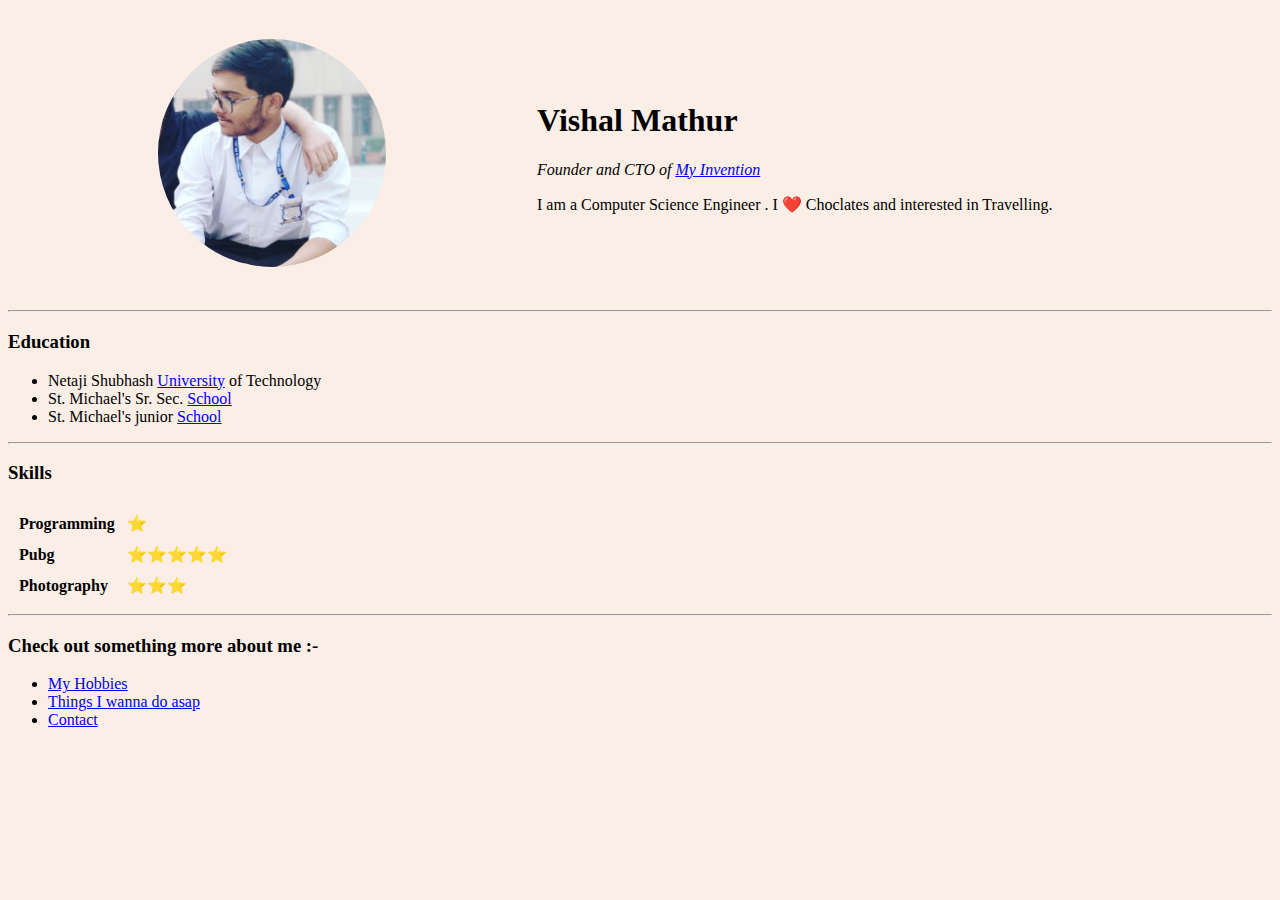
<file: index.html>
<!DOCTYPE html>
<html lang="en">
<head>
    <meta charset="UTF-8">
    <meta name="viewport" content="width=device-width, initial-scale=1.0">
    <title>Vishal Mathur</title>

    <link rel="stylesheet" href="mySiteStyles.css">
</head>
<body>
    <table class="intro-pic" cellspacing="10" >
        <tr>
            <td>
                <img class="profile-image" src="pic11.jpeg" alt="Profile pic">
            </td>
            <td class = "intro-to-me" >
                <h1><strong>Vishal Mathur</strong></h1>
                <p><em>Founder and CTO of <a href="https://www.instagram.com/" target="_blank">My Invention</a></em></p>
                <p>I am a Computer Science Engineer . I ❤️ Choclates and interested in Travelling. </p>
            </td>
        </tr>
    </table>
    <hr>
    <h3><strong>Education</strong></h3>
    <ul>
        <li>Netaji Shubhash <a href="http://www.nsit.ac.in/" >University</a> of Technology</li>
        <li>St. Michael's Sr. Sec. <a href="http://www.stmichaelprd.in/" >School</a></li>
        <li>St. Michael's junior <a href="http://stmichaelsjrschool.in/" >School</a></li>
    </ul>
    <hr>
    <h3><strong>Skills</strong></h3>
    <table cellspacing = "10">
        <tr>
            <td><strong>Programming</strong></td>
            <td>⭐️</td>
        </tr>
        <tr>
            <td><strong>Pubg</strong></td>
            <td>⭐️⭐️⭐️⭐️⭐️</td>
        </tr>
        <tr>
            <td><strong>Photography</strong></td>
            <td>⭐️⭐️⭐️</td>
        </tr>
    </table>
    <hr>
    <h3>Check out something more about me :-</h3>
    <ul>
        <li><a href="myHobbies.html" >My Hobbies</a></li>
        <li><a href="thingsWannaDo.html" >Things I wanna do asap</a></li>
        <li><a href="contactMePage.html"> Contact </a></li>
    </ul>
    
</body>
</html>
</file>
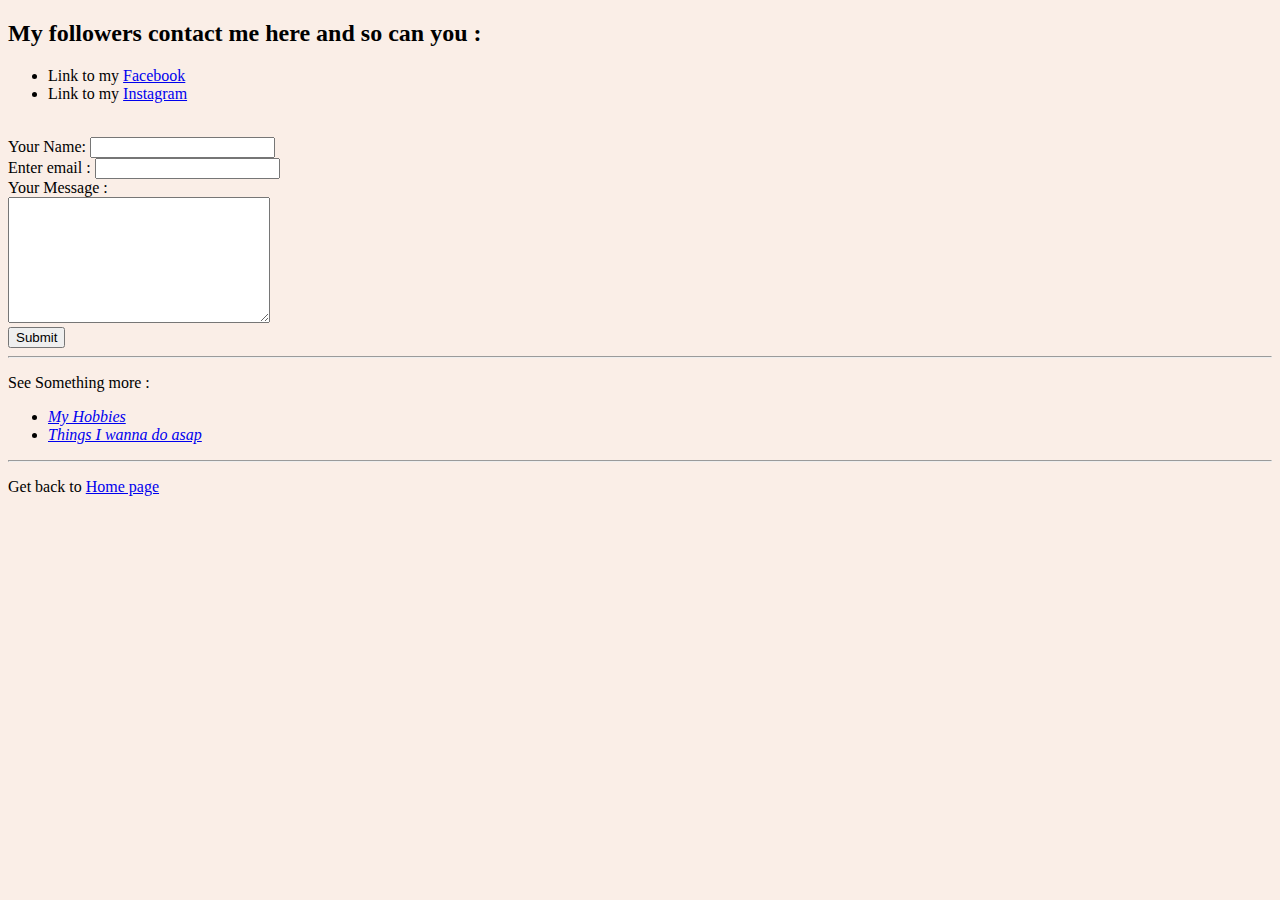
<file: contactMePage.html>
<!DOCTYPE html>
<html lang="en">
<head>
    <meta charset="UTF-8">
    <meta name="viewport" content="width=device-width, initial-scale=1.0">
    <title>Document</title>
</head>
<body style = "background-color :#faeee7" >
    
    <h2>My followers contact me here and so can you : </h2>
    <ul>
        <li>Link to my <a href="https://www.facebook.com/vishal.mathur.16718" target="_blank">Facebook</a></li>
        <li>Link to my <a href="https://www.instagram.com/_vishal_mathur/" target="_blank">Instagram</a></li>
        <!-- <li>My mail I'd mathurvishal288@gmail.com</li> -->
    </ul>
    <br>
    <form action="mailto:vishalbusiness52@gmail.com" method="post" enctype="text/plain">
        <label>Your Name: </label>
        <input type="text" name="Your Name " value="">
        <br>
        <label>Enter email : </label>
        <input type="email" name="Your email " >
        <br>
        <label>Your Message : </label><br>
        <textarea name="Your Meassage " rows="8" cols="30"></textarea>
        <br>
        <input type="submit">

    </form>
    <hr>
    <p>See Something more : </p>
    <ul>
        <li><a href="myHobbies.html" ><em>My Hobbies</em></a></li>
        <li><a href="thingsWannaDo.html" ><em>Things I wanna do asap</em></a></li>
    </ul>
    <hr>
    <p>Get back to <a href="index.html">Home page</a></p>
</body>
</html>
</file>
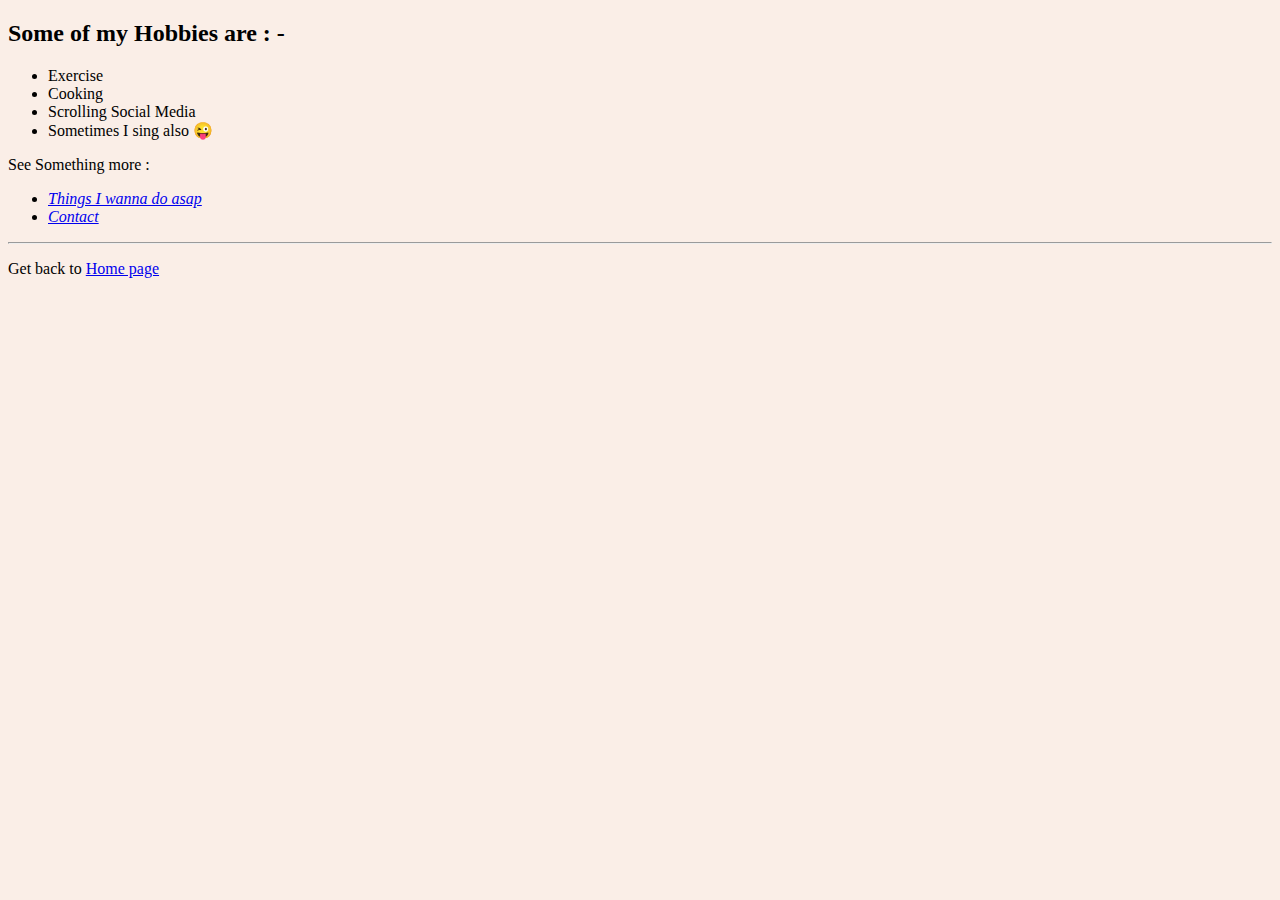
<file: myHobbies.html>
<!DOCTYPE html>
<html lang="en">
<head>
    <meta charset="UTF-8">
    <meta name="viewport" content="width=device-width, initial-scale=1.0">
    <title>Vishal's Hobbies</title>
</head>
<body style = "background-color :#faeee7">
    <h2>Some of my Hobbies are : -</h2>
    <ul>
        <li>Exercise </li>
        <li>Cooking </li>
        <li>Scrolling Social Media</li>
        <li>Sometimes I sing also 😜 </li>
    </ul>

    
    <p>See Something more : </p>
    <ul>
        <li><a href="thingsWannaDo.html" ><em>Things I wanna do asap</em></a></li>
        <li><a href="contactMePage.html"> <em>Contact</em></a></li>
    </ul>
    <hr>
    <p>Get back to <a href="index.html">Home page</a></p>
</body>
</html>
</file>
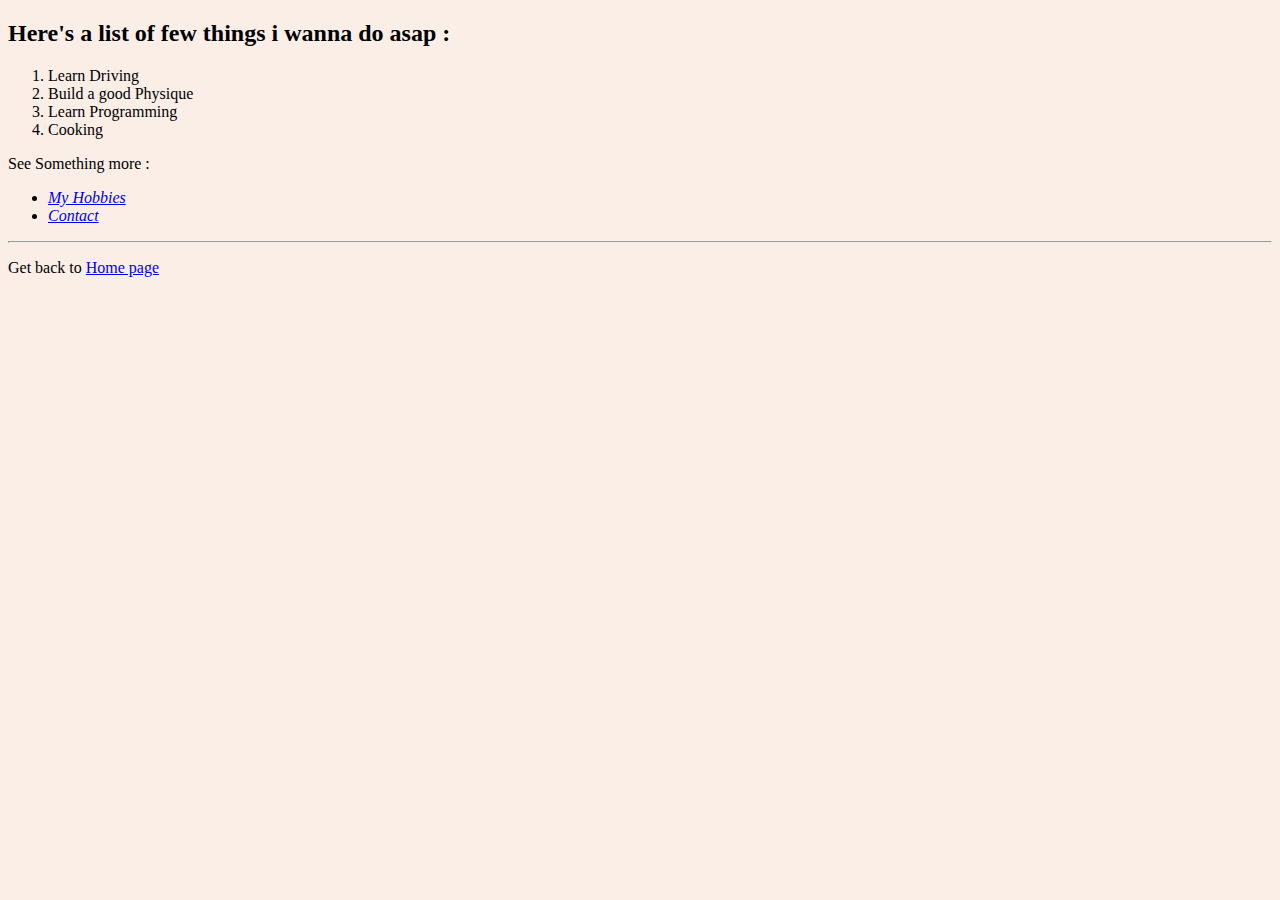
<file: thingsWannaDo.html>
<!DOCTYPE html>
<html lang="en">
<head>
    <meta charset="UTF-8">
    <meta name="viewport" content="width=device-width, initial-scale=1.0">
    <title>Document</title>
</head>
<body style = "background-color :#faeee7" >

    <h2>Here's a list of few things i wanna do asap : </h2>
    <ol>
        <li>Learn Driving</li>
        <li>Build a good Physique</li>
        <li>Learn Programming</li>
        <li>Cooking</li>
    </ol>
    
    <p>See Something more : </p>
    <ul>
        <li><a href="myHobbies.html" ><em>My Hobbies</em></a></li>
        <li><a href="contactMePage.html"> <em>Contact</em> </a></li>
    </ul>
    <hr>
    <p>Get back to <a href="index.html">Home page</a></p>
    
</body>
</html>
</file>
<file: mySiteStyles.css>
.intro-pic{
    text-align: center;
}

body{
    background-color: #faeee7;
}

.profile-image{
    border-radius: 100%;
    width : 45%;
    margin: 20px;
}

.intro-to-me{
    text-align : left;
}
</file>
